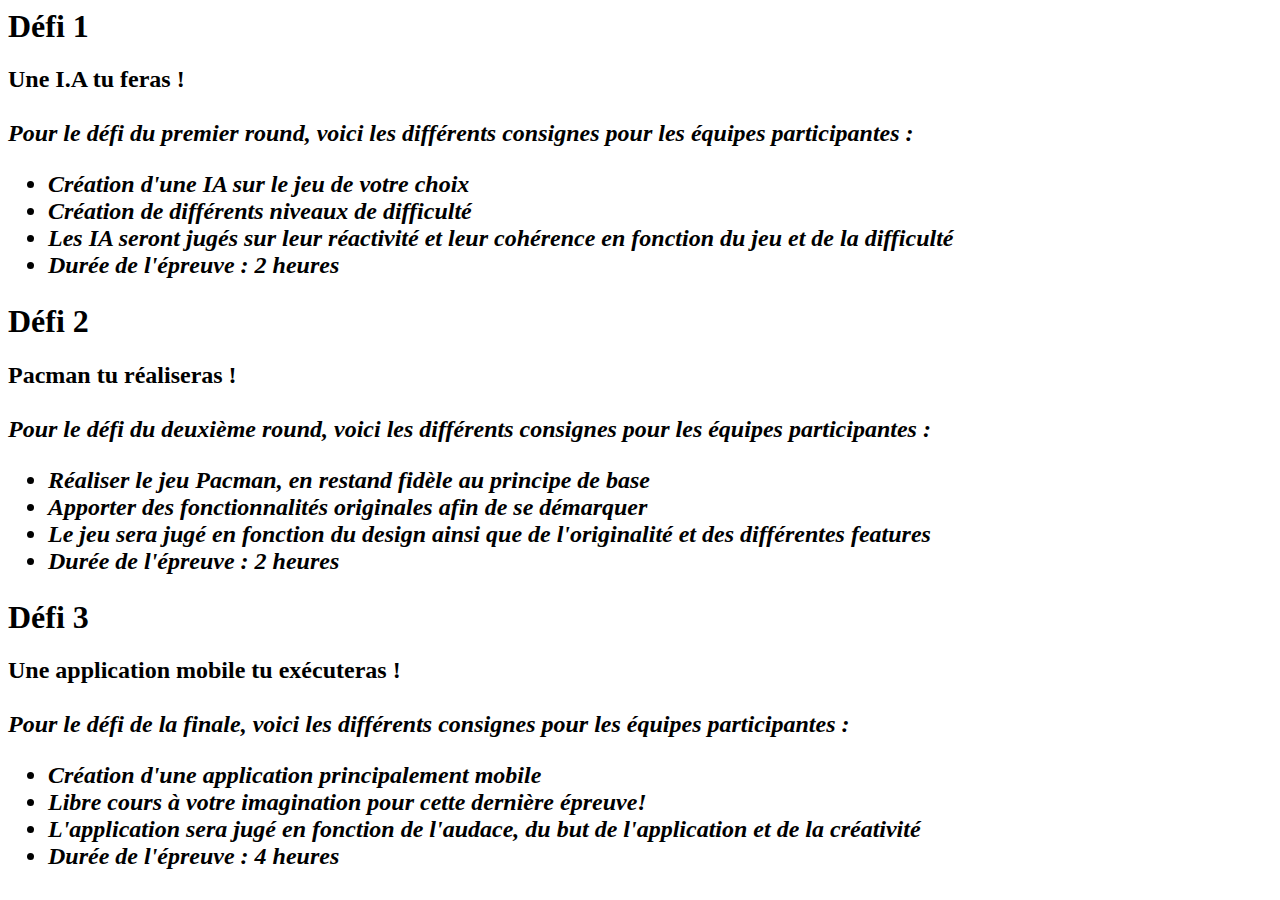
<file: client/app/challenge/challenge.component.html>
<body>
  <!-- éléments cachés pour jouer avec :target -->
  <span id="s1"></span>
  <span id="s2"></span>
  <span id="s3"></span>

  <!-- Le gros conteneur qui va glisser -->
  <div id="wrap">

    <div id="slide1">
      <div class="slide_inside">
        <h1>
          Défi 1
        </h1>
        <h2>Une I.A tu feras !
          <br><br>
          <em>Pour le défi du premier round, voici les différents consignes pour les équipes participantes :
            <br>
            <ul>
              <li>Création d'une IA sur le jeu de votre choix </li>
              <li>Création de différents niveaux de difficulté</li>
              <li>Les IA seront jugés sur leur réactivité et leur cohérence en fonction du jeu et de la difficulté</li>
              <li>Durée de l'épreuve : 2 heures</li>
            </ul>
          </em>
        </h2>
      </div>
    </div>

    <div id="slide2">
      <div class="slide_inside">
        <h1>
          Défi 2
        </h1>
        <h2>Pacman tu réaliseras !
          <br><br>
          <em>Pour le défi du deuxième round, voici les différents consignes pour les équipes participantes :
            <br>
            <ul>
              <li>Réaliser le jeu Pacman, en restand fidèle au principe de base</li>
              <li>Apporter des fonctionnalités originales afin de se démarquer</li>
              <li>Le jeu sera jugé en fonction du design ainsi que de l'originalité et des différentes features</li>
              <li>Durée de l'épreuve : 2 heures</li>
            </ul>
          </em>
        </h2>
      </div>
    </div>

    <div id="slide3">
      <div class="slide_inside">
        <h1>
          Défi 3
        </h1>
        <h2>Une application mobile tu exécuteras !
          <br><br>
          <em>Pour le défi de la finale, voici les différents consignes pour les équipes participantes :
            <br>
            <ul>
              <li>Création d'une application principalement mobile </li>
              <li>Libre cours à votre imagination pour cette dernière épreuve!</li>
              <li>L'application sera jugé en fonction de l'audace, du but de l'application et de la créativité</li>
              <li>Durée de l'épreuve : 4 heures</li>
            </ul>
          </em>
        </h2>
      </div>
    </div>
  </div>
</body>
</file>
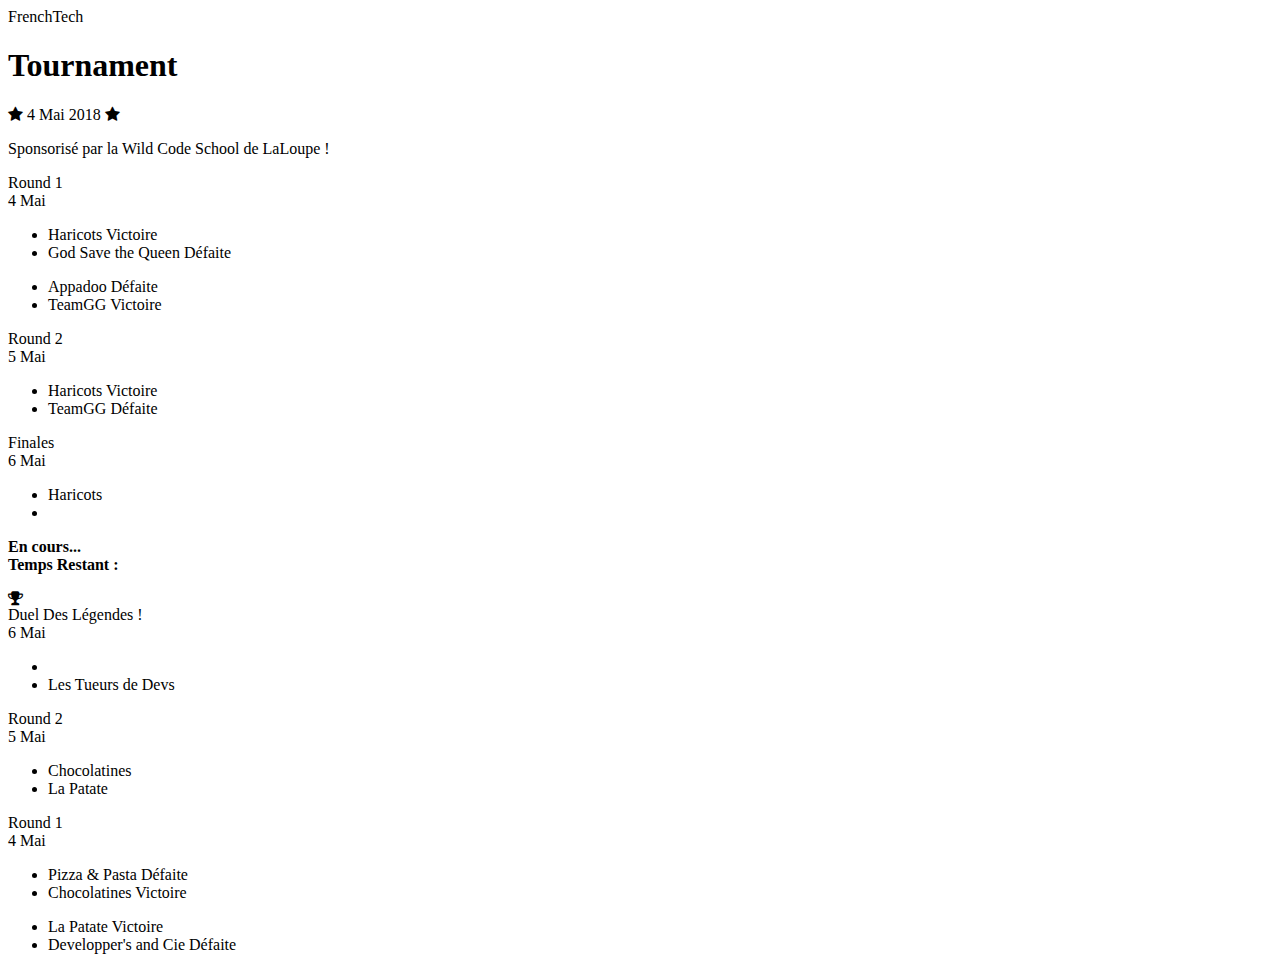
<file: client/app/tournament/tournament.component.html>
<head>
  <meta charset="utf-8">
  <meta http-equiv="X-UA-Compatible" content="IE=edge,chrome=1">
  <meta name="viewport" content="width=device-width,initial-scale=1.0">
  <link href="https://maxcdn.bootstrapcdn.com/font-awesome/4.2.0/css/font-awesome.min.css" rel="stylesheet">
  <link href='https://fonts.googleapis.com/css?family=Holtwood+One+SC' rel='stylesheet' type='text/css'>
  <link href='https://fonts.googleapis.com/css?family=Kaushan+Script|Herr+Von+Muellerhoff' rel='stylesheet' type='text/css'>
  <link href='https://fonts.googleapis.com/css?family=Abel' rel='stylesheet' type='text/css'>
  <link href='https://fonts.googleapis.com/css?family=Istok+Web|Roboto+Condensed:700' rel='stylesheet' type='text/css'>

  <title>Arbre de Tournoi</title>
</head>

<body>
  <header class="hero">
    <div class="hero-wrap">
      <p class="intro" id="intro">FrenchTech</p>
      <h1 id="headline">Tournament</h1>
      <p class="year">
        <i class="fa fa-star"></i> 4 Mai 2018
        <i class="fa fa-star"></i>
      </p>
      <p>Sponsorisé par la Wild Code School de LaLoupe !</p>
    </div>
  </header>


  <section id="bracket">
    <div class="container">
      <div class="split split-one">
        <div class="round round-one current">
          <div class="round-details">Round 1
            <br/>
            <span class="date">4 Mai</span>
          </div>
          <ul class="matchup">
            <li class="team team-top">Haricots
              <span class="score">Victoire</span>
            </li>
            <li class="team team-bottom">
              <span class="défaite">God Save the Queen</span>
              <span class="score">Défaite</span>
            </li>
          </ul>
          <ul class="matchup">
            <li class="team team-top">
              <span class="défaite">Appadoo</span>
              <span class="score">Défaite</span>
            </li>
            <li class="team team-bottom">TeamGG
              <span class="score">Victoire</span>
            </li>
          </ul>
        </div>
        <!-- END ROUND ONE -->

        <div class="round round-two">
          <div class="round-details">Round 2
            <br/>
            <span class="date">5 Mai</span>
          </div>
          <ul class="matchup">
            <li class="team team-top pointer" routerLink="/teams">Haricots
              <span class="score">Victoire</span>
            </li>
            <li class="team team-bottom défaite pointer" routerLink="/teams">TeamGG
              <span class="score">Défaite</span>
            </li>
          </ul>
        </div>
        <!-- END ROUND TWO -->
      </div>

      <div class="champion">
        <div class="semis-l">
          <div class="round-details">Finales
            <br/>
            <span class="date">6 Mai</span>
          </div>
          <ul class="matchup championship">
            <li class="team team-top pointer" routerLink="/teams">Haricots
              <span class="vote-count">&nbsp;</span>
            </li>
            <li class="team team-bottom">&nbsp;
              <span class="vote-count">&nbsp;</span>
            </li>
          </ul>
        </div>
        <div class="final">
          <b class="Timer pointer" routerLink="/challenge">En cours...
            <br>Temps Restant :
            <p id="demo"></p>
          </b>
          <i class="fa fa-trophy"></i>
          <div class="round-details">Duel Des Légendes !
            <br/>
            <span class="date">6 Mai</span>
          </div>
          <ul class="matchup championship">
            <li class="team team-top">&nbsp;
              <span class="vote-count">&nbsp;</span>
            </li>
            <li class="team team-bottom">Les Tueurs de Devs
              <span class="vote-count"></span>
            </li>
          </ul>
        </div>
      </div>

      <div class="split split-two">

        <div class="round round-two">
          <div class="round-details">Round 2
            <br/>
            <span class="date">5 Mai</span>
          </div>
          <ul class="matchup">
            <li class="team team-top pointer" routerLink="/teams">Chocolatines
              <span class="score">&nbsp;</span>
            </li>
            <li class="team team-bottom pointer" routerLink="/teams">La Patate
              <span class="score">&nbsp;</span>
            </li>
          </ul>
        </div>
        <!-- END ROUND TWO -->
        <div class="round round-one current">
          <div class="round-details">Round 1
            <br/>
            <span class="date">4 Mai</span>
          </div>
          <ul class="matchup">
            <li class="team team-top">
              <span class="défaite">Pizza & Pasta</span>
              <span class="score">Défaite</span>
            </li>
            <li class="team team-bottom">Chocolatines
              <span class="score">Victoire</span>
            </li>
          </ul>
          <ul class="matchup">
            <li class="team team-top">La Patate
              <span class="score">Victoire</span>
            </li>
            <li class="team team-bottom">
              <span class="défaite">Developper's and Cie</span>
              <span class="score">Défaite</span>
            </li>
          </ul>
        </div>
        <!-- END ROUND ONE -->
      </div>
    </div>
  </section>
</body>
</file>
